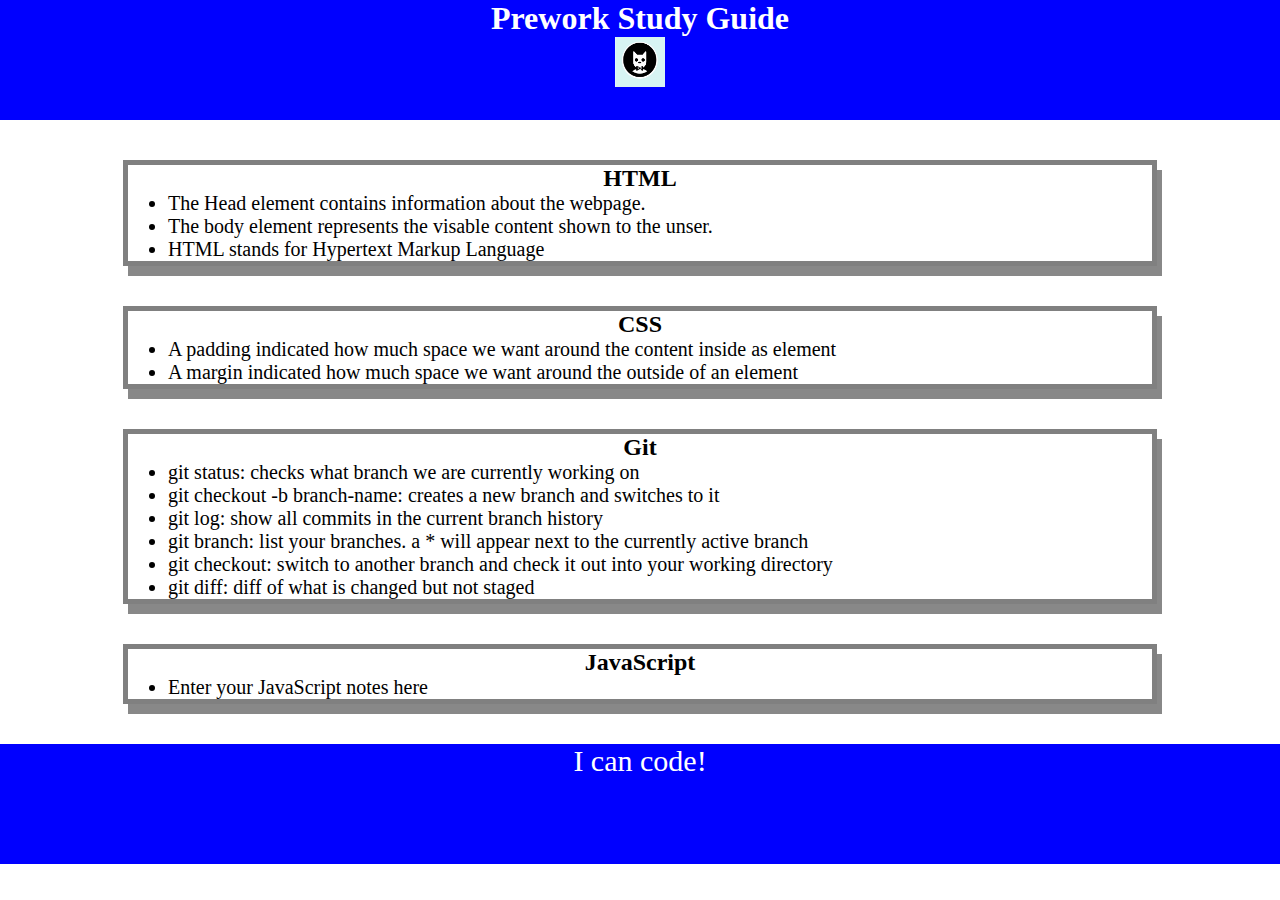
<file: prework-study-guide/index.html>
<!DOCTYPE html>
<html lang="en">
  <head>
    <meta charset="UTF-8" />
    <meta http-equiv="X-UA-Compatible" content="IE=edge" />
    <meta name="viewport" content="width=device-width, initial-scale=1.0" />
    <link rel="stylesheet" href="./assets/style.css">
    <title>Prework Study Guide</title>
  </head>
  <body>
    <header id="top">
      <h1>Prework Study Guide</h1>
      <img src="./assets/bowtie-cat.png" alt="Profile image of cat wearing a bow tie." />
    </header>
    <main>
      <section class="card" id="html-section">
       <h2>HTML</h2>
       <ul>
        <li>The Head element contains information about the webpage.</li>
        <li>The body element represents the visable content shown to the unser.</li>
        <li>HTML stands for Hypertext Markup Language</li>
       </ul>
      </section>

      <section class="card" id="css-section">
       <h2>CSS</h2>
       <ul>
        <li>A padding indicated how much space we want around the content inside as element</li>
        <li>A margin indicated how much space we want around the outside of an element</li>
       </ul>
      </section>

      <section class="card" id="git-section">
       <h2>Git</h2>
       <ul>
        <li>git status: checks what branch we are currently working on</li>
        <li>git checkout -b branch-name: creates a new branch and switches to it</li>
        <li>git log: show all commits in the current branch history</li>
        <li>git branch: list your branches. a * will appear next to the currently active branch</li>
        <li>git checkout: switch to another branch and check it out into your working directory</li>
        <li>git diff: diff of what is changed but not staged</li>
       </ul>
      </section>

      <section class="card" id="javascript-section">
       <h2>JavaScript</h2>
       <ul>
        <li>Enter your JavaScript notes here</li>
       </ul>
      </section>
    </main>

    <footer>
      <p>I can code!</p>
    </footer>
  </body>
</html>
</file>
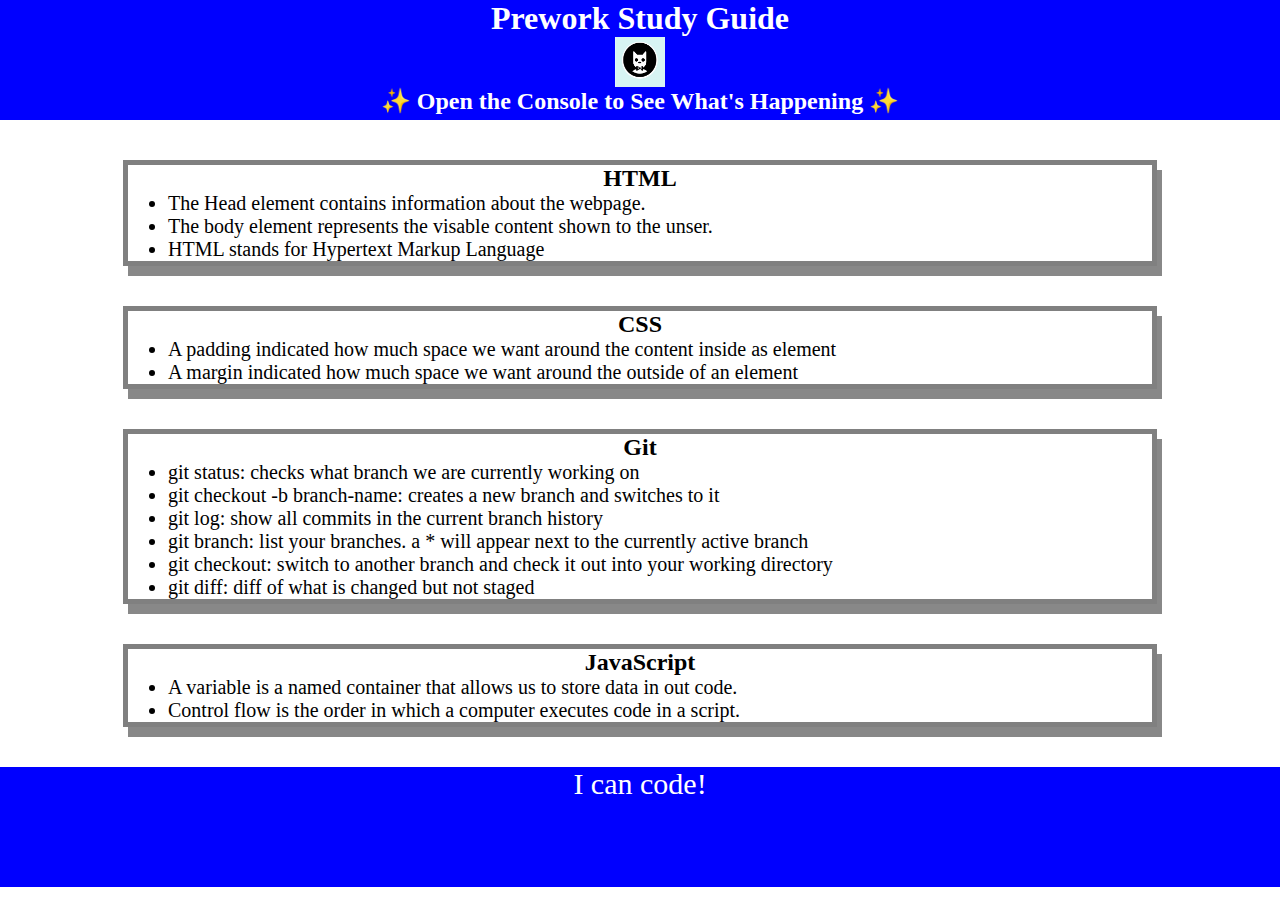
<file: prework-study-guide1/index.html>
<!DOCTYPE html>
<html lang="en">
  <head>
    <meta charset="UTF-8" />
    <meta http-equiv="X-UA-Compatible" content="IE=edge" />
    <meta name="viewport" content="width=device-width, initial-scale=1.0" />
    <link rel="stylesheet" href="./assets/style.css">
    <title>Prework Study Guide</title>
  </head>
  <body>
    <header id="top">
      <h1>Prework Study Guide</h1>
      <img src="./assets/bowtie-cat.png" alt="Profile image of cat wearing a bow tie." />
      <h2>✨ Open the Console to See What's Happening ✨</h2>
    </header>
    <main>
      <section class="card" id="html-section">
       <h2>HTML</h2>
       <ul>
        <li>The Head element contains information about the webpage.</li>
        <li>The body element represents the visable content shown to the unser.</li>
        <li>HTML stands for Hypertext Markup Language</li>
       </ul>
      </section>

      <section class="card" id="css-section">
       <h2>CSS</h2>
       <ul>
        <li>A padding indicated how much space we want around the content inside as element</li>
        <li>A margin indicated how much space we want around the outside of an element</li>
       </ul>
      </section>

      <section class="card" id="git-section">
       <h2>Git</h2>
       <ul>
        <li>git status: checks what branch we are currently working on</li>
        <li>git checkout -b branch-name: creates a new branch and switches to it</li>
        <li>git log: show all commits in the current branch history</li>
        <li>git branch: list your branches. a * will appear next to the currently active branch</li>
        <li>git checkout: switch to another branch and check it out into your working directory</li>
        <li>git diff: diff of what is changed but not staged</li>
       </ul>
      </section>

      <section class="card" id="javascript-section">
       <h2>JavaScript</h2>
       <ul>
        <li>A variable is a named container that allows us to store data in out code.</li>
        <li>Control flow is the order in which a computer executes code in a script.</li>
       </ul>
      </section>
    </main>

    <footer>
      <p>I can code!</p>
    </footer>
    <script src="./assets/script.js"></script>
  </body>
</html>
</file>
<file: prework-study-guide/assets/style.css>
* {
    margin: 0;
    padding: 0;
}

header,
footer{
    width: 100%;
    height: 120px;
    background-color:blue;
    color:white;
}

h1,
h2{
    text-align: center;
}

img{
    display: block;
    height: 50px;
    width: 50px;
    margin-left: auto;
    margin-right: auto;
}

ul{
    padding-left: 40px;
    font-size: 20px;
}

p{
    text-align: center;
    font-size: 30px;
}

.card {
    width: 80%;
    margin: 40px auto;
    border: 5px solid grey;
    box-shadow: 5px 10px #888888;
}
</file>
<file: prework-study-guide1/assets/style.css>
* {
    margin: 0;
    padding: 0;
}

header,
footer{
    width: 100%;
    height: 120px;
    background-color:blue;
    color:white;
}

h1,
h2{
    text-align: center;
}

img{
    display: block;
    height: 50px;
    width: 50px;
    margin-left: auto;
    margin-right: auto;
}

ul{
    padding-left: 40px;
    font-size: 20px;
}

p{
    text-align: center;
    font-size: 30px;
}

.card {
    width: 80%;
    margin: 40px auto;
    border: 5px solid grey;
    box-shadow: 5px 10px #888888;
}
</file>
